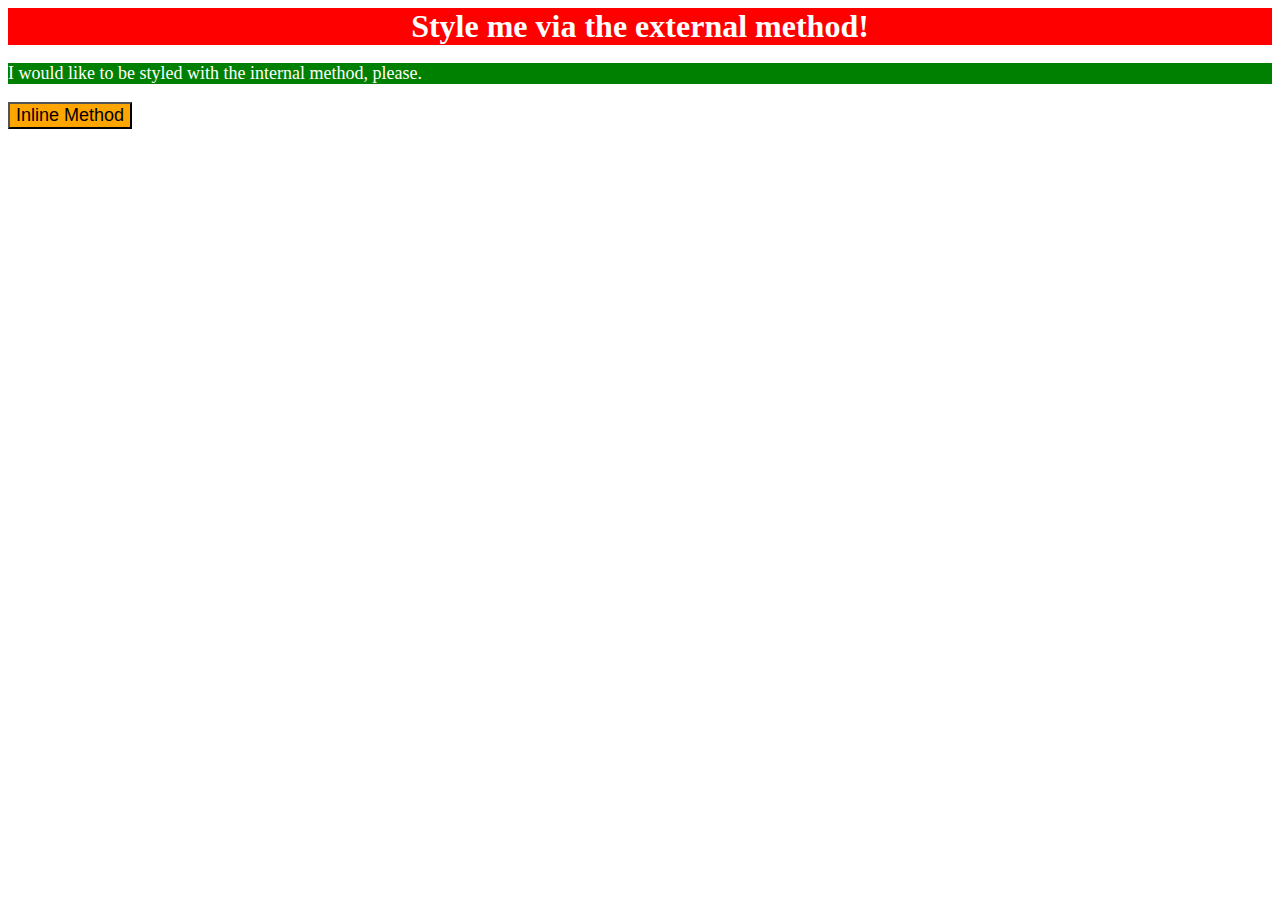
<file: foundations/01-css-methods/index.html>
<!DOCTYPE html>
<html lang="en">
  <head>
    <meta charset="UTF-8">
    <meta http-equiv="X-UA-Compatible" content="IE=edge">
    <meta name="viewport" content="width=device-width, initial-scale=1.0">
    <link rel="stylesheet" href="style.css">
    <title>Methods for Adding CSS</title>
    <style>
      p {
        background-color: green;
        color: white;
        font-size: 18px;
      }
    </style>
  </head>
  <body>
    <div>Style me via the external method!</div>
    <p>I would like to be styled with the internal method, please.</p>
    <button style="background-color: orange; font-size: large;">Inline Method</button>
  </body>
</html>
</file>
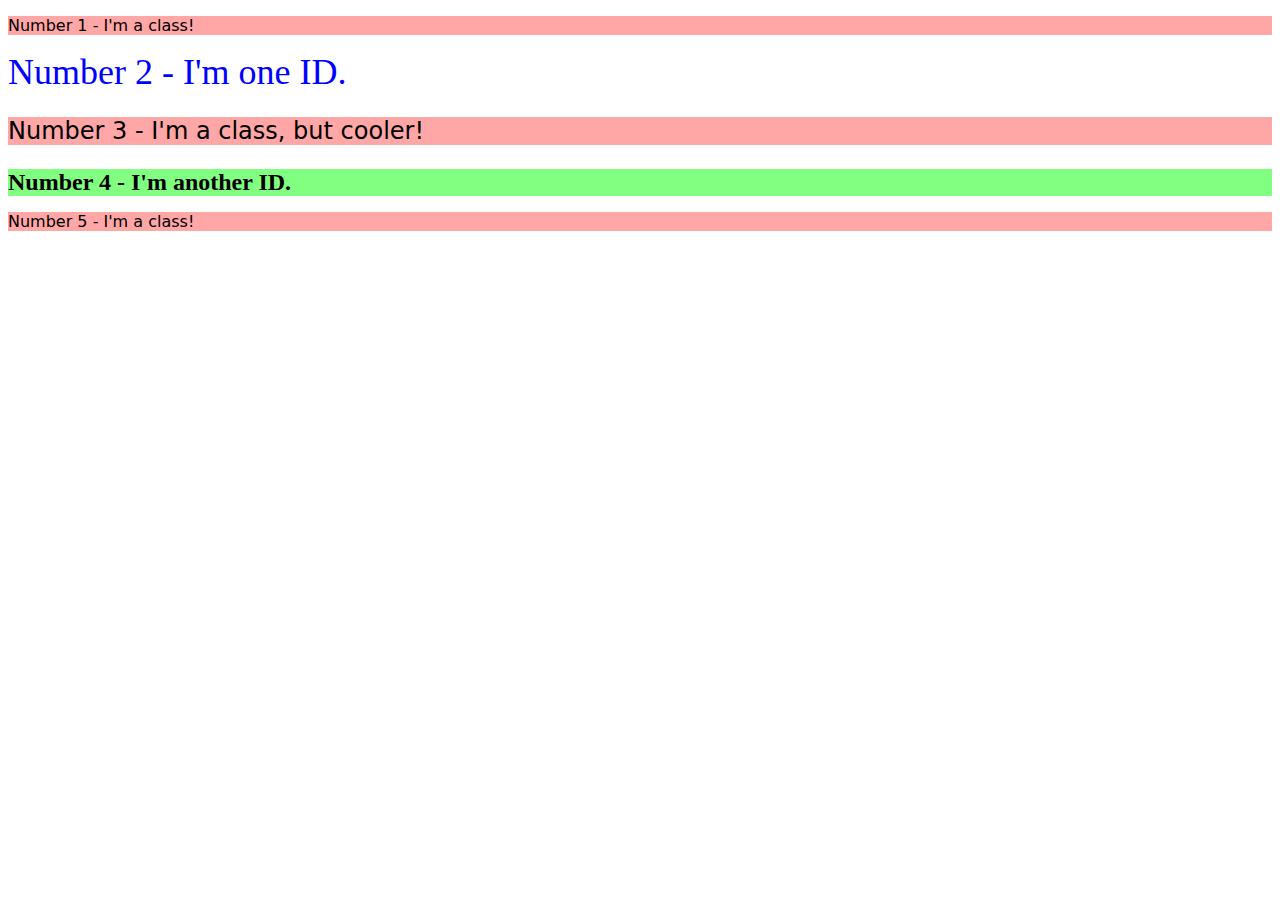
<file: foundations/02-class-id-selectors/index.html>
<!DOCTYPE html>
<html lang="en">
  <head>
    <meta charset="UTF-8">
    <meta http-equiv="X-UA-Compatible" content="IE=edge">
    <meta name="viewport" content="width=device-width, initial-scale=1.0">
    <title>Class and ID Selectors</title>
    <link rel="stylesheet" href="style.css">
  </head>
  <body>
    <p class="odd">Number 1 - I'm a class!</p>
    <div id="second">Number 2 - I'm one ID.</div>
    <p id="third" class="odd font-size">Number 3 - I'm a class, but cooler!</p>
    <div id="fourth" class="font-size">Number 4 - I'm another ID.</div>
    <p class="odd">Number 5 - I'm a class!</p>
  </body>
</html>
</file>
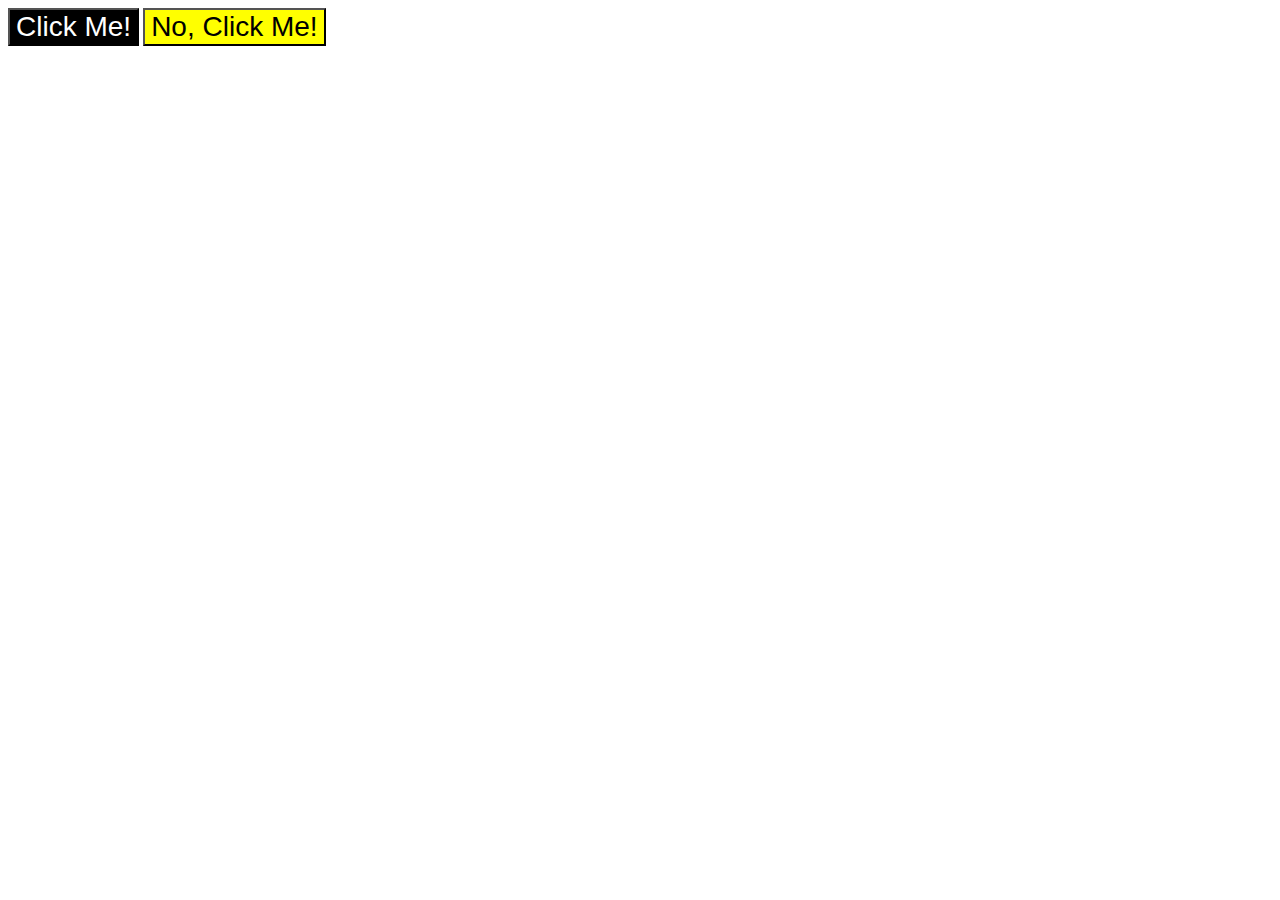
<file: foundations/03-grouping-selectors/index.html>
<!DOCTYPE html>
  <html lang="en">
  <head>
    <meta charset="UTF-8">
    <meta http-equiv="X-UA-Compatible" content="IE=edge">
    <meta name="viewport" content="width=device-width, initial-scale=1.0">
    <title>Grouping Selectors</title>
    <link rel="stylesheet" href="style.css">
  </head>
  <body>
    <button class="first">Click Me!</button>
    <button class="last">No, Click Me!</button>
  </body>
</html>
</file>
<file: foundations/01-css-methods/style.css>
div {
    text-align: center;
    background-color: red;
    color: white;
    font-weight: bold;
    font-size: 32px;
  }
</file>
<file: foundations/02-class-id-selectors/style.css>
.odd {
    font-family: Verdana, "DejaVu Sans", sans-serif;
    background-color: rgb(255, 167, 167);
}

#second {
    color: #0000ff;
    font-size: 36px;
}

.font-size {
    font-size: 24px;
}

#fourth {
    background-color: hsl(120, 100%, 75%);
    font-weight: bold;
}
</file>
<file: foundations/03-grouping-selectors/style.css>
.first {
  background-color: black;
  color: white;
}

.last {
  background-color: yellow;
}

.first,
.last {
  font-size: 28px;
  font-family: Helvetica, "Times New Roman", sans-serif;
}
</file>
